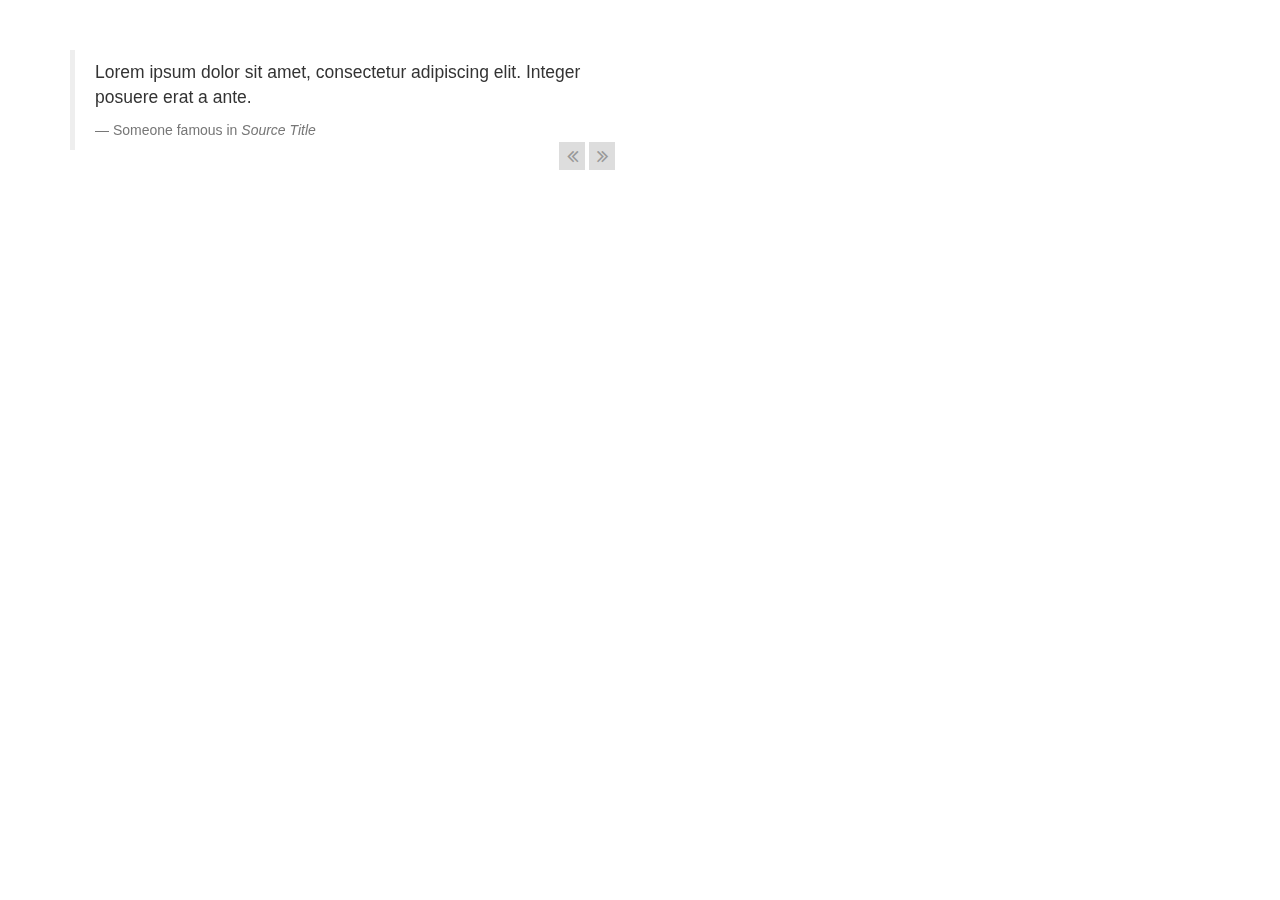
<file: index.htm>
<!--<div style="width: 100%;">
    <div style="width: 20%;float: left;">
        <form action="http://maps.google.com/maps" method="get" target="_blank">
            <label for="saddr">Enter your location</label>
            <input type="text" name="saddr" />
            <input type="hidden" name="daddr" value="Falcons nest" />
            <input type="submit" value="Get directions" />
        </form>
    </div>
    <div style="width: 80%;float: left;">
        <iframe src="https://mapsengine.google.com/map/embed?mid=zBzWIjLqiy0o.kYuoro6VujOI" width="100%" height="300">

        </iframe>
    </div>
</div>-->

<!DOCTYPE html PUBLIC "-//W3C//DTD XHTML 1.0 Transitional//EN" "http://www.w3.org/TR/xhtml1/DTD/xhtml1-transitional.dtd">
<html xmlns="http://www.w3.org/1999/xhtml">
<head>
<meta http-equiv="Content-Type" content="text/html; charset=utf-8" />
<title>Demo: Simple Controls - Bootstrap Carousel</title>
<meta name="description" content="Simple Controls - Bootstrap Carousel - Collection by sevenXdemo - More Information: www.sevenX.de/blog" />
<link href="//netdna.bootstrapcdn.com/bootstrap/3.0.3/css/bootstrap.min.css" rel="stylesheet">
<link href="//netdna.bootstrapcdn.com/font-awesome/4.0.3/css/font-awesome.min.css" rel="stylesheet">
 
 
<style>
body { padding-top: 50px; }
 
/*#####################
Additional Styles (required)
######################*/
 
.carousel-inner .item img {
width:100%;
height:100%;
}
.item .thumbnail {
margin-bottom:0;
}
.carousel-control.left, .carousel-control.right {
background-image:none !important;
}
.carousel-control {
background:	#ddd;
color:#999;
padding: 4px 0;
width:26px;
top:auto;	
left:auto;
bottom:0;
opacity:1;
text-shadow:none;
}
.carousel-control.right {
right:10px;
}
 
.carousel-control.left {
right: 40px;
}
</style>
 
</head>
 
<body>
 
<div class="container">
<div class="row">
<div class="col-md-6">
<!-- Carousel
================================================== -->
<div id="myCarousel" class="carousel slide">
<!-- Indicators -->
<div class="carousel-inner">
<div class="item active">
<blockquote>
<p>Lorem ipsum dolor sit amet, consectetur adipiscing elit. Integer posuere erat a ante.</p>
<small>Someone famous in <cite title="Source Title">Source Title</cite></small>
</blockquote>
</div>
<div class="item">
<blockquote>
<p>Lorem ipsum dolor sit amet, consectetur adipiscing elit. Integer posuere erat a ante.</p>
<small>Someone famous in <cite title="Source Title">Source Title</cite></small>
</blockquote>
</div>
<div class="item">
<blockquote>
<p>Lorem ipsum dolor sit amet, consectetur adipiscing elit. Integer posuere erat a ante.</p>
<small>Someone famous in <cite title="Source Title">Source Title</cite></small>
</blockquote>
</div>
</div>
<div class="carousel-controls">
<a class="carousel-control left" href="#myCarousel" data-slide="prev"><span class="fa fa-angle-double-left"></span></a>
<a class="carousel-control right" href="#myCarousel" data-slide="next"><span class="fa fa-angle-double-right"></span></a>
</div>
</div><!-- End Carousel -->
</div>
</div>
</div>
<script src="http://codeorigin.jquery.com/jquery-1.10.2.min.js"></script>
<script src="//netdna.bootstrapcdn.com/bootstrap/3.0.3/js/bootstrap.min.js"></script>
<script>
$('#myCarousel').carousel({
interval: 4000
});
</script>
</body>
</html>
</file>
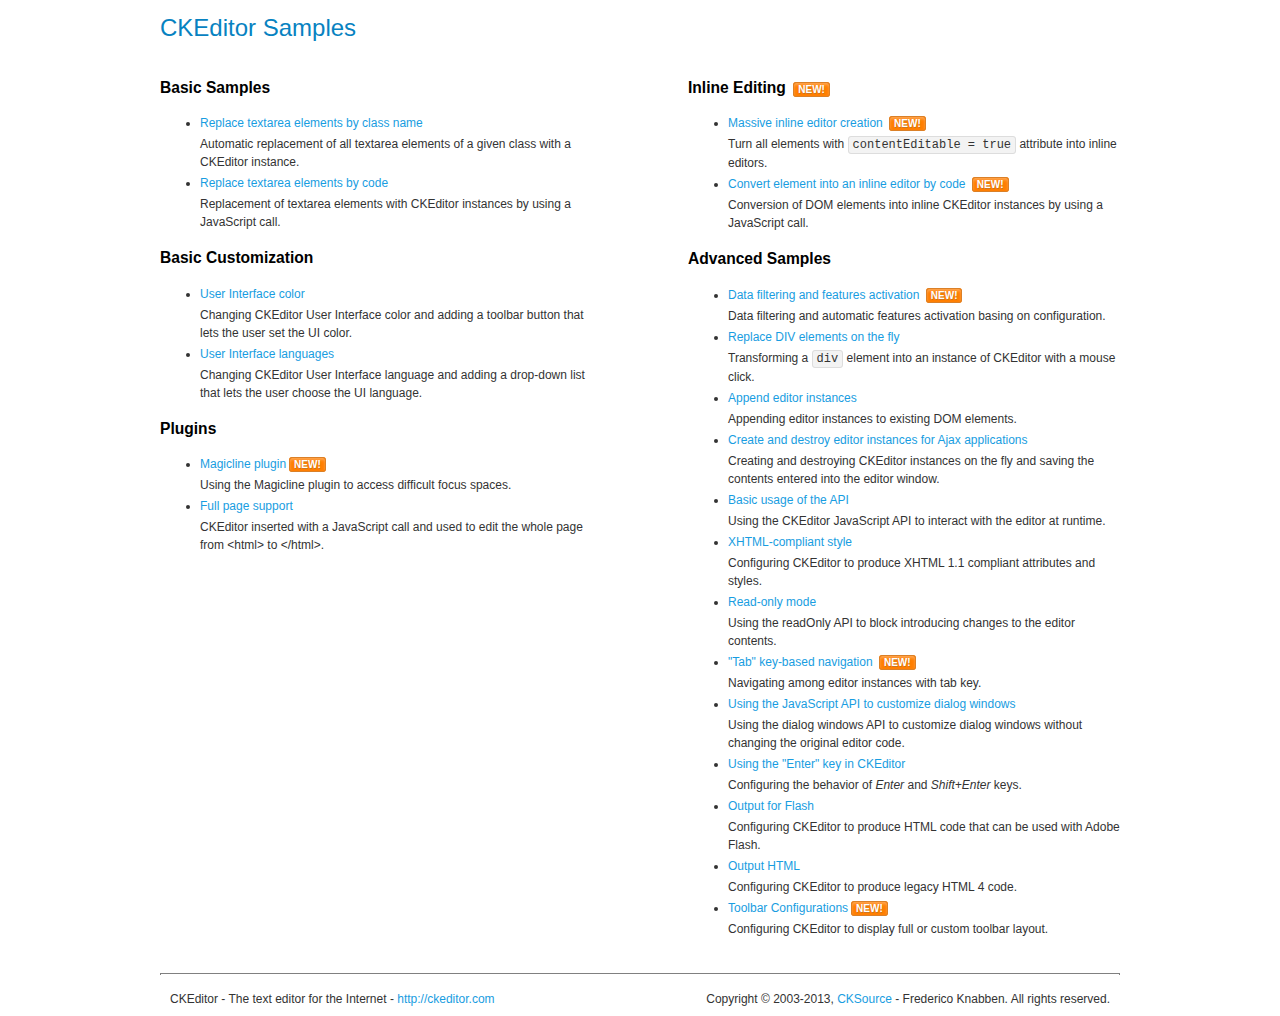
<file: ckeditor/samples/index.html>
<!DOCTYPE html>
<!--
Copyright (c) 2003-2013, CKSource - Frederico Knabben. All rights reserved.
For licensing, see LICENSE.html or http://ckeditor.com/license
-->
<html>
<head>
	<title>CKEditor Samples</title>
	<meta charset="utf-8">
	<link rel="stylesheet" href="sample.css">
</head>
<body>
	<h1 class="samples">
		CKEditor Samples
	</h1>
	<div class="twoColumns">
		<div class="twoColumnsLeft">
			<h2 class="samples">
				Basic Samples
			</h2>
			<dl class="samples">
				<dt><a class="samples" href="replacebyclass.html">Replace textarea elements by class name</a></dt>
				<dd>Automatic replacement of all textarea elements of a given class with a CKEditor instance.</dd>

				<dt><a class="samples" href="replacebycode.html">Replace textarea elements by code</a></dt>
				<dd>Replacement of textarea elements with CKEditor instances by using a JavaScript call.</dd>
			</dl>

			<h2 class="samples">
				Basic Customization
			</h2>
			<dl class="samples">
				<dt><a class="samples" href="uicolor.html">User Interface color</a></dt>
				<dd>Changing CKEditor User Interface color and adding a toolbar button that lets the user set the UI color.</dd>

				<dt><a class="samples" href="uilanguages.html">User Interface languages</a></dt>
				<dd>Changing CKEditor User Interface language and adding a drop-down list that lets the user choose the UI language.</dd>
			</dl>


			<h2 class="samples">Plugins</h2>
<dl class="samples">
<dt><a class="samples" href="plugins/magicline/magicline.html">Magicline plugin</a><span class="new">New!</span></dt>
<dd>Using the Magicline plugin to access difficult focus spaces.</dd>

<dt><a class="samples" href="plugins/wysiwygarea/fullpage.html">Full page support</a></dt>
<dd>CKEditor inserted with a JavaScript call and used to edit the whole page from &lt;html&gt; to &lt;/html&gt;.</dd>
</dl>
		</div>
		<div class="twoColumnsRight">
			<h2 class="samples">
				Inline Editing <span class="new">New!</span>
			</h2>
			<dl class="samples">
				<dt><a class="samples" href="inlineall.html">Massive inline editor creation</a> <span class="new">New!</span></dt>
				<dd>Turn all elements with <code>contentEditable = true</code> attribute into inline editors.</dd>

				<dt><a class="samples" href="inlinebycode.html">Convert element into an inline editor by code</a> <span class="new">New!</span></dt>
				<dd>Conversion of DOM elements into inline CKEditor instances by using a JavaScript call.</dd>

				
			</dl>

			<h2 class="samples">
				Advanced Samples
			</h2>
			<dl class="samples">
				<dt><a class="samples" href="datafiltering.html">Data filtering and features activation</a> <span class="new">New!</span></dt>
				<dd>Data filtering and automatic features activation basing on configuration.</dd>

				<dt><a class="samples" href="divreplace.html">Replace DIV elements on the fly</a></dt>
				<dd>Transforming a <code>div</code> element into an instance of CKEditor with a mouse click.</dd>

				<dt><a class="samples" href="appendto.html">Append editor instances</a></dt>
				<dd>Appending editor instances to existing DOM elements.</dd>

				<dt><a class="samples" href="ajax.html">Create and destroy editor instances for Ajax applications</a></dt>
				<dd>Creating and destroying CKEditor instances on the fly and saving the contents entered into the editor window.</dd>

				<dt><a class="samples" href="api.html">Basic usage of the API</a></dt>
				<dd>Using the CKEditor JavaScript API to interact with the editor at runtime.</dd>

				<dt><a class="samples" href="xhtmlstyle.html">XHTML-compliant style</a></dt>
				<dd>Configuring CKEditor to produce XHTML 1.1 compliant attributes and styles.</dd>

				<dt><a class="samples" href="readonly.html">Read-only mode</a></dt>
				<dd>Using the readOnly API to block introducing changes to the editor contents.</dd>

				<dt><a class="samples" href="tabindex.html">"Tab" key-based navigation</a> <span class="new">New!</span></dt>
				<dd>Navigating among editor instances with tab key.</dd>


				
<dt><a class="samples" href="plugins/dialog/dialog.html">Using the JavaScript API to customize dialog windows</a></dt>
<dd>Using the dialog windows API to customize dialog windows without changing the original editor code.</dd>

<dt><a class="samples" href="plugins/enterkey/enterkey.html">Using the &quot;Enter&quot; key in CKEditor</a></dt>
<dd>Configuring the behavior of <em>Enter</em> and <em>Shift+Enter</em> keys.</dd>

<dt><a class="samples" href="plugins/htmlwriter/outputforflash.html">Output for Flash</a></dt>
<dd>Configuring CKEditor to produce HTML code that can be used with Adobe Flash.</dd>

<dt><a class="samples" href="plugins/htmlwriter/outputhtml.html">Output HTML</a></dt>
<dd>Configuring CKEditor to produce legacy HTML 4 code.</dd>

<dt><a class="samples" href="plugins/toolbar/toolbar.html">Toolbar Configurations</a><span class="new">New!</span></dt>
<dd>Configuring CKEditor to display full or custom toolbar layout.</dd>

			</dl>
		</div>
	</div>
	<div id="footer">
		<hr>
		<p>
			CKEditor - The text editor for the Internet - <a class="samples" href="http://ckeditor.com/">http://ckeditor.com</a>
		</p>
		<p id="copy">
			Copyright &copy; 2003-2013, <a class="samples" href="http://cksource.com/">CKSource</a> - Frederico Knabben. All rights reserved.
		</p>
	</div>
</body>
</html>
</file>
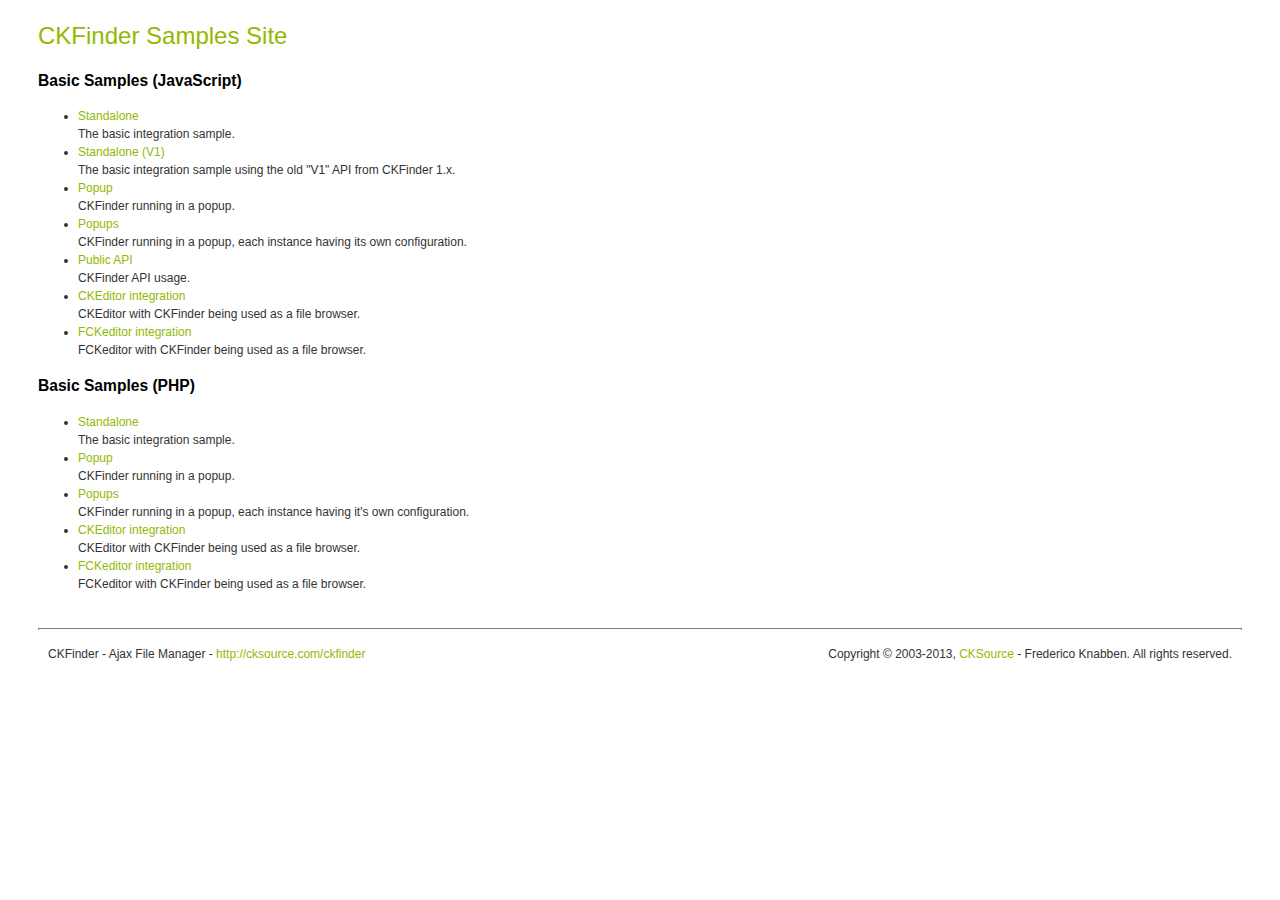
<file: ckfinder/_samples/index.html>
<!DOCTYPE html PUBLIC "-//W3C//DTD XHTML 1.0 Transitional//EN" "http://www.w3.org/TR/xhtml1/DTD/xhtml1-transitional.dtd">
<!--
 * CKFinder
 * ========
 * http://cksource.com/ckfinder
 * Copyright (C) 2007-2013, CKSource - Frederico Knabben. All rights reserved.
 *
 * The software, this file and its contents are subject to the CKFinder
 * License. Please read the license.txt file before using, installing, copying,
 * modifying or distribute this file or part of its contents. The contents of
 * this file is part of the Source Code of CKFinder.
-->
<html xmlns="http://www.w3.org/1999/xhtml">
<head>
	<title>CKFinder - Samples</title>
	<meta http-equiv="Content-Type" content="text/html; charset=utf-8" />
	<meta name="robots" content="noindex, nofollow" />
	<link href="sample.css" rel="stylesheet" type="text/css" />
</head>
<body>
	<h1 class="samples">
		CKFinder Samples Site
	</h1>
	<h2 class="samples">
		Basic Samples (JavaScript)
	</h2>
	<ul class="samples">
		<li><a class="samples" href="standalone.html">Standalone</a><br />The basic integration sample.</li>
		<li><a class="samples" href="standalone_v1.html">Standalone (V1)</a><br />The basic integration sample using the old "V1" API from CKFinder 1.x.</li>
		<li><a class="samples" href="popup.html">Popup</a><br />CKFinder running in a popup.</li>
		<li><a class="samples" href="popups.html">Popups</a><br />CKFinder running in a popup, each instance having its own configuration.</li>
		<li><a class="samples" href="public_api.html">Public API</a><br />CKFinder API usage.</li>
		<li><a class="samples" href="ckeditor.html">CKEditor integration</a><br />CKEditor with CKFinder being used as a file browser.</li>
		<li><a class="samples" href="fckeditor.html">FCKeditor integration</a><br />FCKeditor with CKFinder being used as a file browser.</li>
	</ul>
	<h2 class="samples">
		Basic Samples (PHP)
	</h2>
	<ul class="samples">
		<li><a class="samples" href="php/standalone.php">Standalone</a><br />The basic integration sample.</li>
		<li><a class="samples" href="php/popup.php">Popup</a><br />CKFinder running in a popup.</li>
		<li><a class="samples" href="php/popups.php">Popups</a><br />CKFinder running in a popup, each instance having it's own configuration.</li>
		<li><a class="samples" href="php/ckeditor.php">CKEditor integration</a><br />CKEditor with CKFinder being used as a file browser.</li>
		<li><a class="samples" href="php/fckeditor.php">FCKeditor integration</a><br />FCKeditor with CKFinder being used as a file browser.</li>
	</ul>
	<div id="footer">
		<hr />
		<p>
			CKFinder - Ajax File Manager - <a class="samples" href="http://cksource.com/ckfinder/">http://cksource.com/ckfinder</a>
		</p>
		<p id="copy">
			Copyright &copy; 2003-2013, <a class="samples" href="http://cksource.com/">CKSource</a> - Frederico Knabben. All rights reserved.
		</p>
	</div>
</body>
</html>
</file>
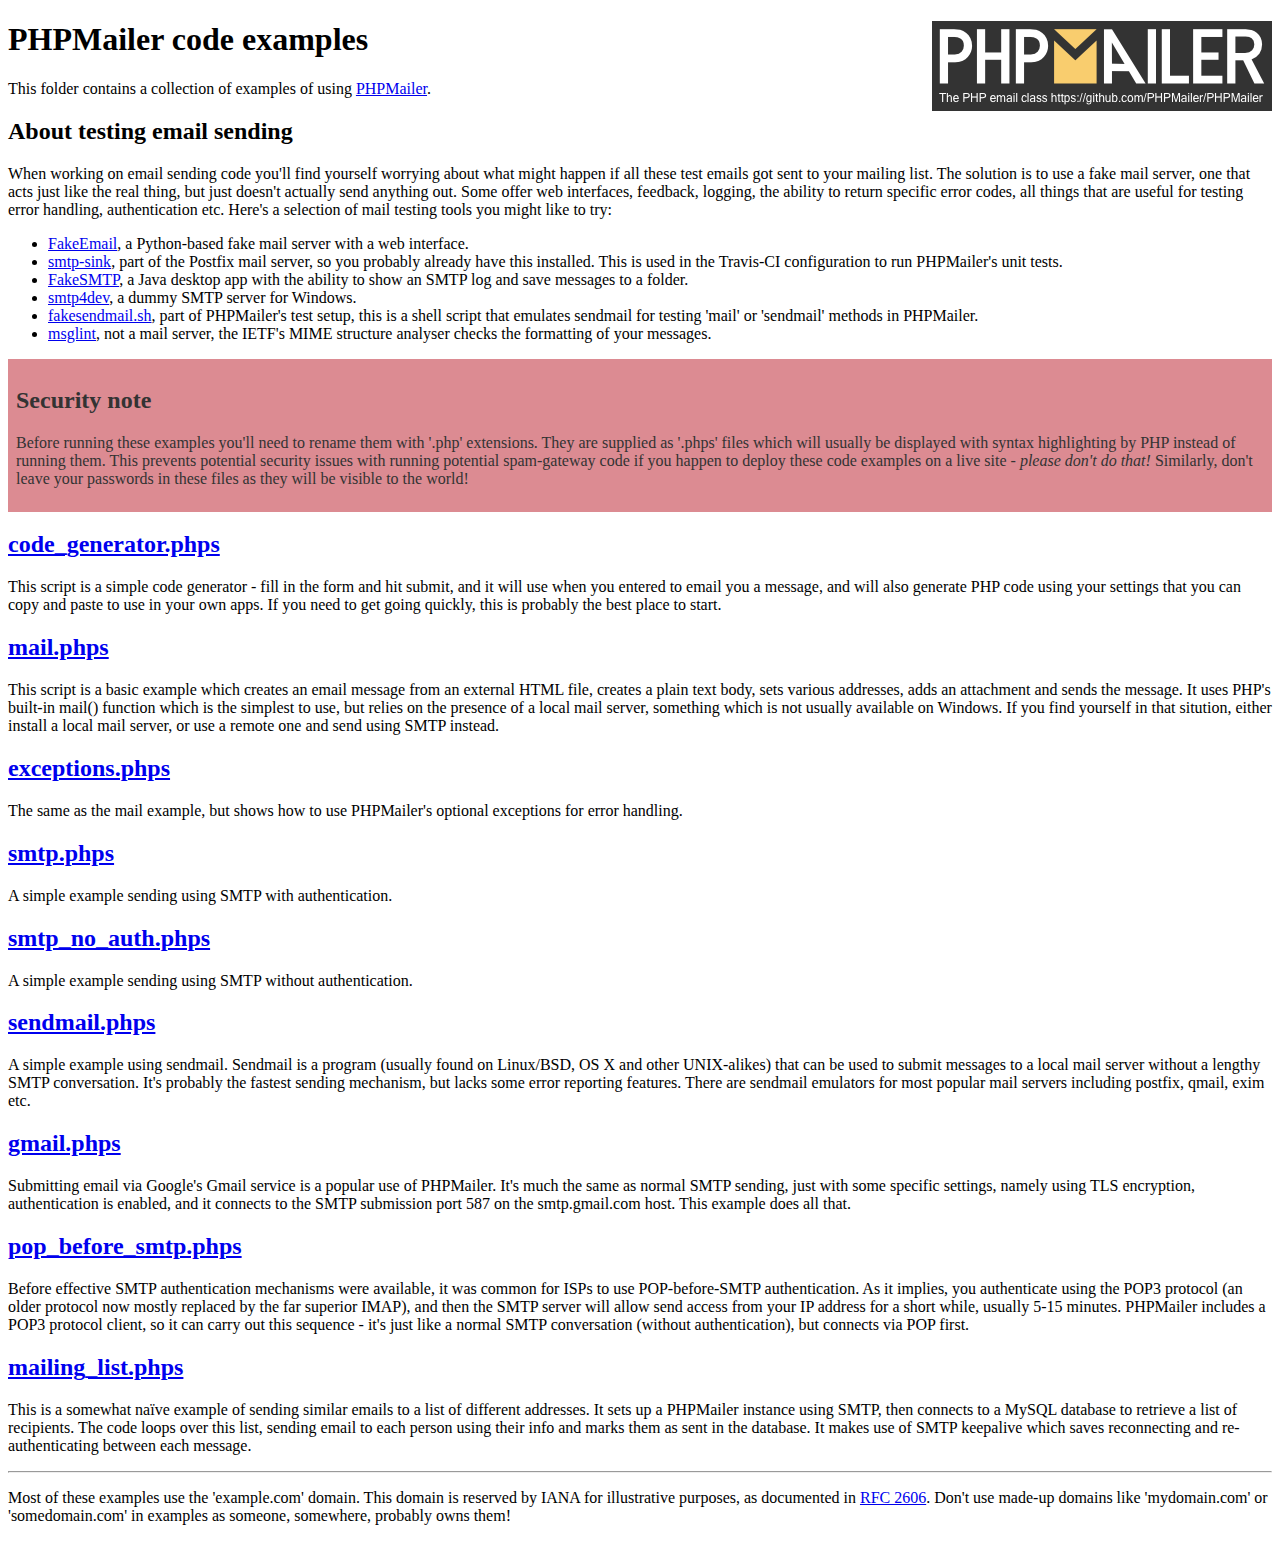
<file: mailer/examples/index.html>
<!DOCTYPE html>
<html>
<head>
	<meta charset="UTF-8">
	<title>PHPMailer Examples</title>
</head>
<body>
<h1>PHPMailer code examples<a href="https://github.com/PHPMailer/PHPMailer"><img src="images/phpmailer.png" style="float:right; border:0;" alt="PHPMailer logo"></a></h1>
<p>This folder contains a collection of examples of using <a href="https://github.com/PHPMailer/PHPMailer">PHPMailer</a>.</p>
<h2>About testing email sending</h2>
<p>When working on email sending code you'll find yourself worrying about what might happen if all these test emails got sent to your mailing list. The solution is to use a fake mail server, one that acts just like the real thing, but just doesn't actually send anything out. Some offer web interfaces, feedback, logging, the ability to return specific error codes, all things that are useful for testing error handling, authentication etc. Here's a selection of mail testing tools you might like to try:</p>
<ul>
  <li><a href="https://github.com/isotoma/FakeEmail">FakeEmail</a>, a Python-based fake mail server with a web interface.</li>
  <li><a href="http://www.postfix.org/smtp-sink.1.html">smtp-sink</a>, part of the Postfix mail server, so you probably already have this installed. This is used in the Travis-CI configuration to run PHPMailer's unit tests.</li>
  <li><a href="https://github.com/Nilhcem/FakeSMTP">FakeSMTP</a>, a Java desktop app with the ability to show an SMTP log and save messages to a folder.</li>
  <li><a href="http://smtp4dev.codeplex.com">smtp4dev</a>, a dummy SMTP server for Windows.</li>
  <li><a href="https://github.com/PHPMailer/PHPMailer/blob/master/test/fakesendmail.sh">fakesendmail.sh</a>, part of PHPMailer's test setup, this is a shell script that emulates sendmail for testing 'mail' or 'sendmail' methods in PHPMailer.</li>
  <li><a href="http://tools.ietf.org/tools/msglint/">msglint</a>, not a mail server, the IETF's MIME structure analyser checks the formatting of your messages.</li>
</ul>
<div style="padding: 8px; color: #333333; background-color: #dc8b92">
<h2>Security note</h2>
<p>Before running these examples you'll need to rename them with '.php' extensions. They are supplied as '.phps' files which will usually be displayed with syntax highlighting by PHP instead of running them. This prevents potential security issues with running potential spam-gateway code if you happen to deploy these code examples on a live site - <em>please don't do that!</em> Similarly, don't leave your passwords in these files as they will be visible to the world!</p>
</div>
<h2><a href="code_generator.phps">code_generator.phps</a></h2>
<p>This script is a simple code generator - fill in the form and hit submit, and it will use when you entered to email you a message, and will also generate PHP code using your settings that you can copy and paste to use in your own apps. If you need to get going quickly, this is probably the best place to start.</p>
<h2><a href="mail.phps">mail.phps</a></h2>
<p>This script is a basic example which creates an email message from an external HTML file, creates a plain text body, sets various addresses, adds an attachment and sends the message. It uses PHP's built-in mail() function which is the simplest to use, but relies on the presence of a local mail server, something which is not usually available on Windows. If you find yourself in that sitution, either install a local mail server, or use a remote one and send using SMTP instead.</p>
<h2><a href="exceptions.phps">exceptions.phps</a></h2>
<p>The same as the mail example, but shows how to use PHPMailer's optional exceptions for error handling.</p>
<h2><a href="smtp.phps">smtp.phps</a></h2>
<p>A simple example sending using SMTP with authentication.</p>
<h2><a href="smtp_no_auth.phps">smtp_no_auth.phps</a></h2>
<p>A simple example sending using SMTP without authentication.</p>
<h2><a href="sendmail.phps">sendmail.phps</a></h2>
<p>A simple example using sendmail. Sendmail is a program (usually found on Linux/BSD, OS X and other UNIX-alikes) that can be used to submit messages to a local mail server without a lengthy SMTP conversation. It's probably the fastest sending mechanism, but lacks some error reporting features. There are sendmail emulators for most popular mail servers including postfix, qmail, exim etc.</p>
<h2><a href="gmail.phps">gmail.phps</a></h2>
<p>Submitting email via Google's Gmail service is a popular use of PHPMailer. It's much the same as normal SMTP sending, just with some specific settings, namely using TLS encryption, authentication is enabled, and it connects to the SMTP submission port 587 on the smtp.gmail.com host. This example does all that.</p>
<h2><a href="pop_before_smtp.phps">pop_before_smtp.phps</a></h2>
<p>Before effective SMTP authentication mechanisms were available, it was common for ISPs to use POP-before-SMTP authentication. As it implies, you authenticate using the POP3 protocol (an older protocol now mostly replaced by the far superior IMAP), and then the SMTP server will allow send access from your IP address for a short while, usually 5-15 minutes. PHPMailer includes a POP3 protocol client, so it can carry out this sequence - it's just like a normal SMTP conversation (without authentication), but connects via POP first.</p>
<h2><a href="mailing_list.phps">mailing_list.phps</a></h2>
<p>This is a somewhat naïve example of sending similar emails to a list of different addresses. It sets up a PHPMailer instance using SMTP, then connects to a MySQL database to retrieve a list of recipients. The code loops over this list, sending email to each person using their info and marks them as sent in the database. It makes use of SMTP keepalive which saves reconnecting and re-authenticating between each message.</p>
<hr>
<p>Most of these examples use the 'example.com' domain. This domain is reserved by IANA for illustrative purposes, as documented in <a href="http://tools.ietf.org/html/rfc2606">RFC 2606</a>. Don't use made-up domains like 'mydomain.com' or 'somedomain.com' in examples as someone, somewhere, probably owns them!</p>
</body>
</html>
</file>
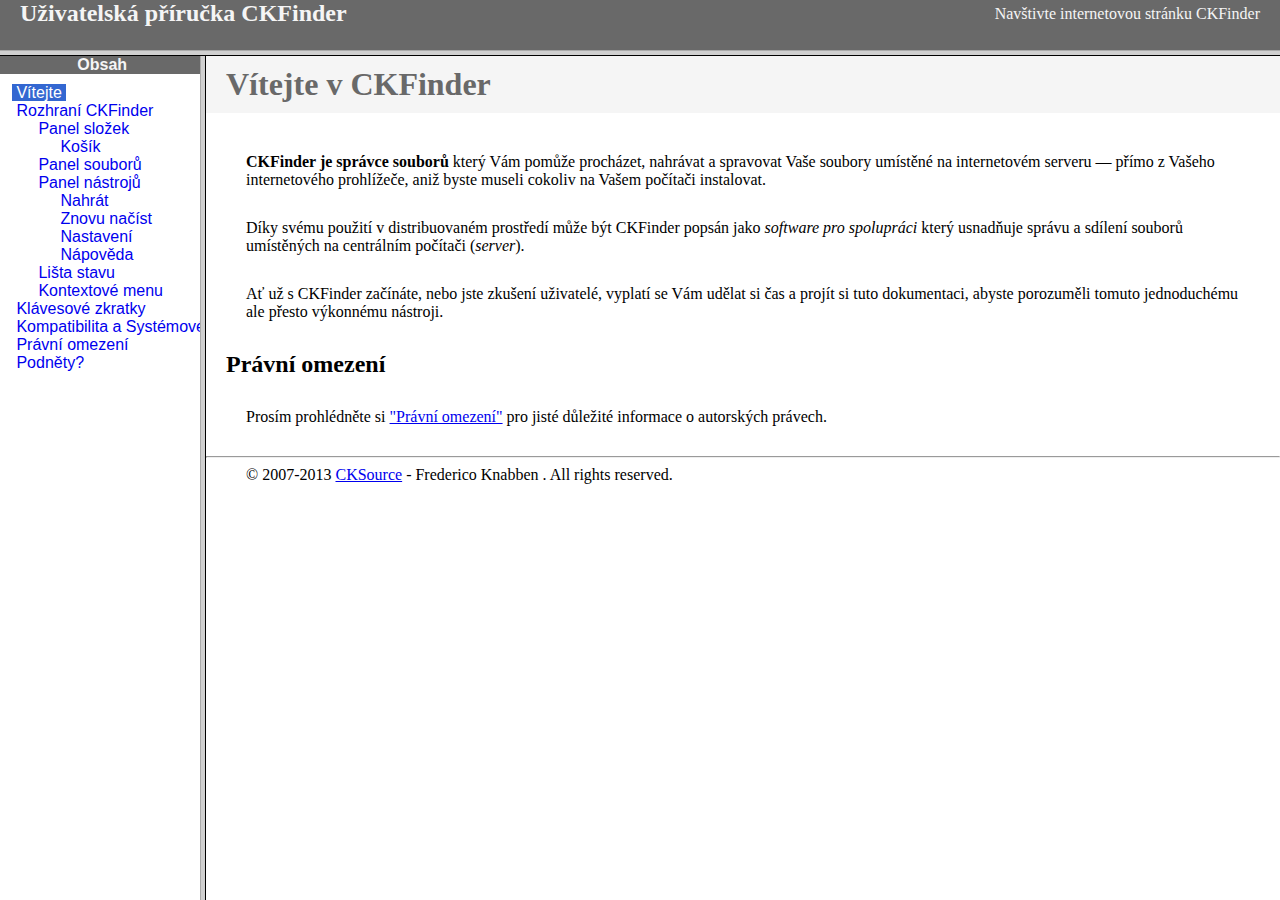
<file: ckfinder/help/cs/index.html>
<!DOCTYPE HTML PUBLIC "-//W3C//DTD HTML 4.01 Frameset//EN" "http://www.w3.org/TR/html4/frameset.dtd">
<html lang="cs">
<head>
	<title>Uživatelská příručka CKFinder</title>
	<meta name="robots" content="noindex, nofollow">
	<meta http-equiv="Content-Type" content="text/html; charset=utf-8">
	<style type="text/css">
		frame {border-color:#f5f5f5}
	</style>
</head>
<frameset rows="50,*">
	<frame src="files/header.html" noresize="noresize" frameborder="0">
	<frameset cols="200,*">
			<frame src="files/toc.html">
			<frame src="files/001.html" name="CKDocsMain">
	</frameset>
</frameset>
</html>
</file>
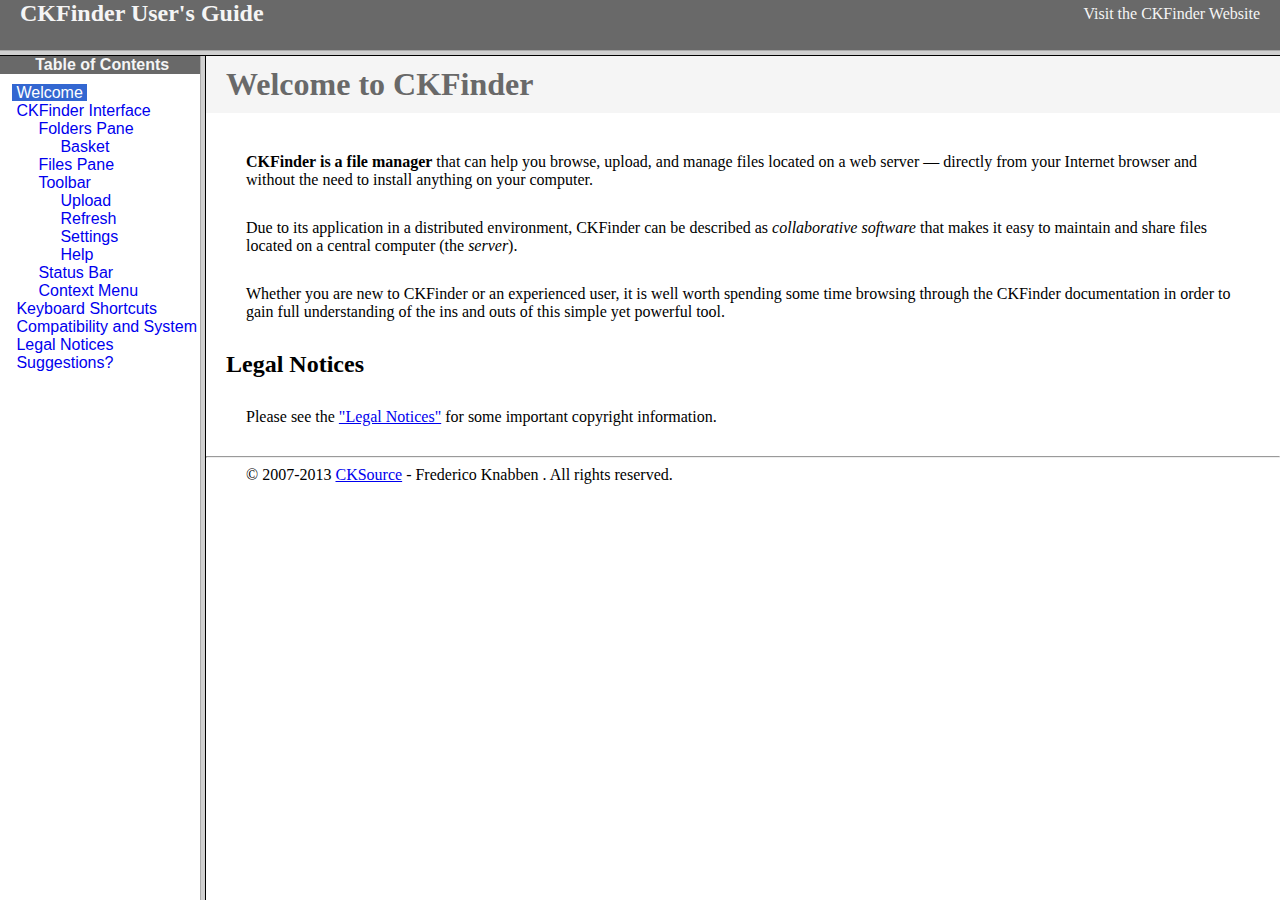
<file: ckfinder/help/en/index.html>
<!DOCTYPE HTML PUBLIC "-//W3C//DTD HTML 4.01 Frameset//EN" "http://www.w3.org/TR/html4/frameset.dtd">
<html lang="en">
<head>
	<title>CKFinder User's Guide</title>
	<meta name="robots" content="noindex, nofollow">
	<meta http-equiv="Content-Type" content="text/html; charset=utf-8">
	<style type="text/css">
		frame {border-color:#f5f5f5}
	</style>
</head>
<frameset rows="50,*">
	<frame src="files/header.html" noresize="noresize" frameborder="0">
	<frameset cols="200,*">
			<frame src="files/toc.html">
			<frame src="files/001.html" name="CKDocsMain">
	</frameset>
</frameset>
</html>
</file>
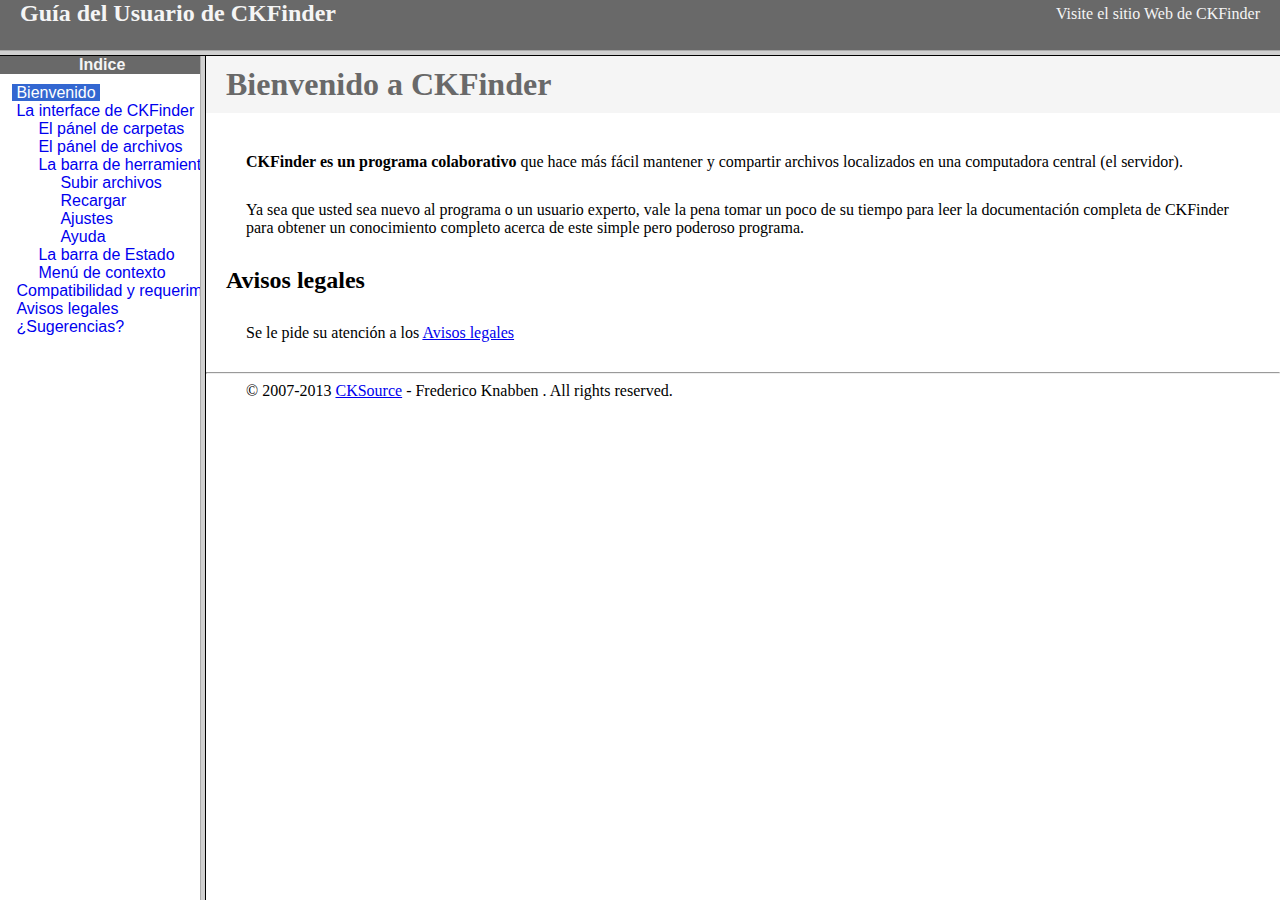
<file: ckfinder/help/es-mx/index.html>
<!DOCTYPE HTML PUBLIC "-//W3C//DTD HTML 4.01 Frameset//EN" "http://www.w3.org/TR/html4/frameset.dtd">
<html lang="es-mx">
<head>
	<title>Gu&iacute;a para el usuario de CKFinder</title>
	<meta http-equiv="Content-Type" content="text/html; charset=utf-8">
	<meta name="robots" content="noindex, nofollow">
	<style type="text/css">
		frame {border-color:#f5f5f5}
	</style>
</head>
<frameset rows="50,*">
	<frame src="files/header.html" noresize="noresize" frameborder="0">
	<frameset cols="200,*">
			<frame src="files/toc.html">
			<frame src="files/001.html" name="CKDocsMain">
	</frameset>
</frameset>
</html>
</file>
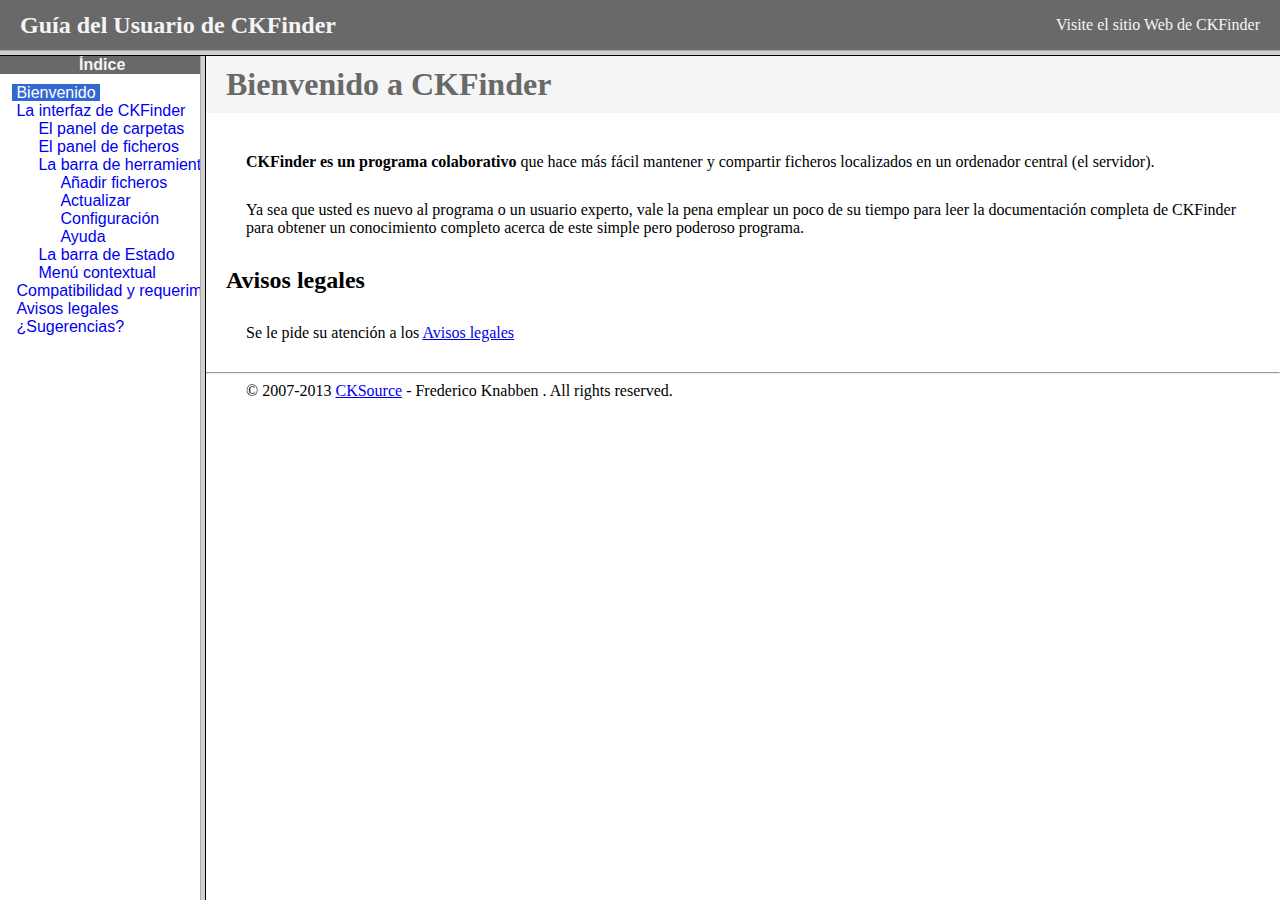
<file: ckfinder/help/es/index.html>
<!DOCTYPE HTML PUBLIC "-//W3C//DTD HTML 4.01 Frameset//EN" "http://www.w3.org/TR/html4/frameset.dtd">
<html lang="es">
<head>
	<title>Gu&iacute;a para el usuario de CKFinder</title>
	<meta http-equiv="Content-Type" content="text/html; charset=utf-8">
	<meta name="robots" content="noindex, nofollow">
	<style type="text/css">
		frame {border-color:#f5f5f5}
	</style>
</head>
<frameset rows="50,*">
	<frame src="files/header.html" noresize="noresize" frameborder="0">
	<frameset cols="200,*">
			<frame src="files/toc.html">
			<frame src="files/001.html" name="CKDocsMain">
	</frameset>
</frameset>
</html>
</file>
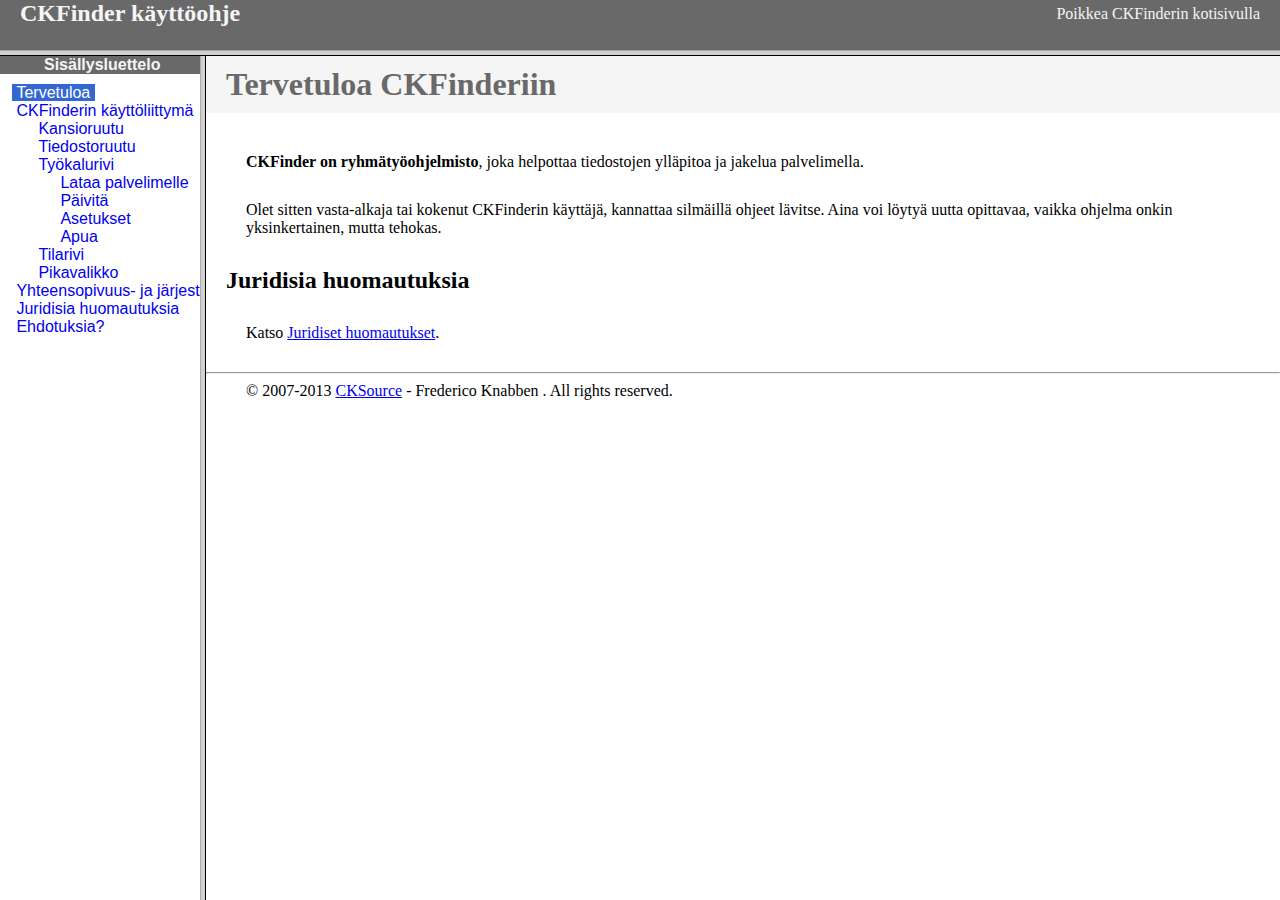
<file: ckfinder/help/fi/index.html>
<!DOCTYPE HTML PUBLIC "-//W3C//DTD HTML 4.01 Frameset//EN" "http://www.w3.org/TR/html4/frameset.dtd">
<html lang="fi">
<head>
	<title>CKFinder käyttöohje</title>
	<meta http-equiv="Content-Type" content="text/html; charset=utf-8">
	<meta name="robots" content="noindex, nofollow">
	<style type="text/css">
		frame {border-color:#f5f5f5}
	</style>
</head>
<frameset rows="50,*">
	<frame src="files/header.html" noresize="noresize" frameborder="0">
	<frameset cols="200,*">
			<frame src="files/toc.html">
			<frame src="files/001.html" name="CKDocsMain">
	</frameset>
</frameset>
</html>
</file>
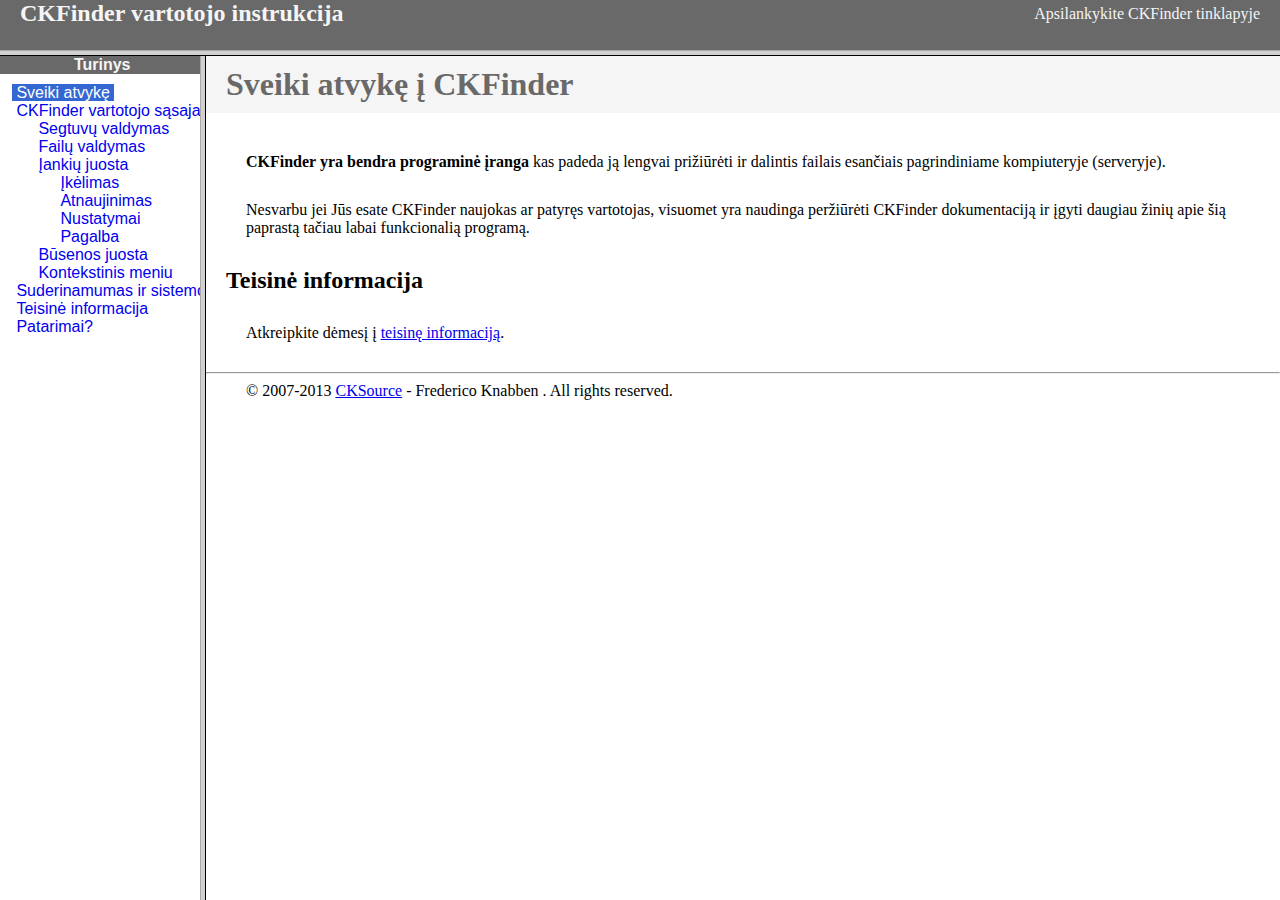
<file: ckfinder/help/lt/index.html>
<!DOCTYPE HTML PUBLIC "-//W3C//DTD HTML 4.01 Frameset//EN" "http://www.w3.org/TR/html4/frameset.dtd">
<html lang="lt">
<head>
	<title>CKFinder User's Guide</title>
	<meta http-equiv="Content-Type" content="text/html; charset=utf-8">
	<meta name="robots" content="noindex, nofollow">
	<style type="text/css">
		frame {border-color:#f5f5f5}
	</style>
</head>
<frameset rows="50,*">
	<frame src="files/header.html" noresize="noresize" frameborder="0">
	<frameset cols="200,*">
			<frame src="files/toc.html">
			<frame src="files/001.html" name="CKDocsMain">
	</frameset>
</frameset>
</html>
</file>
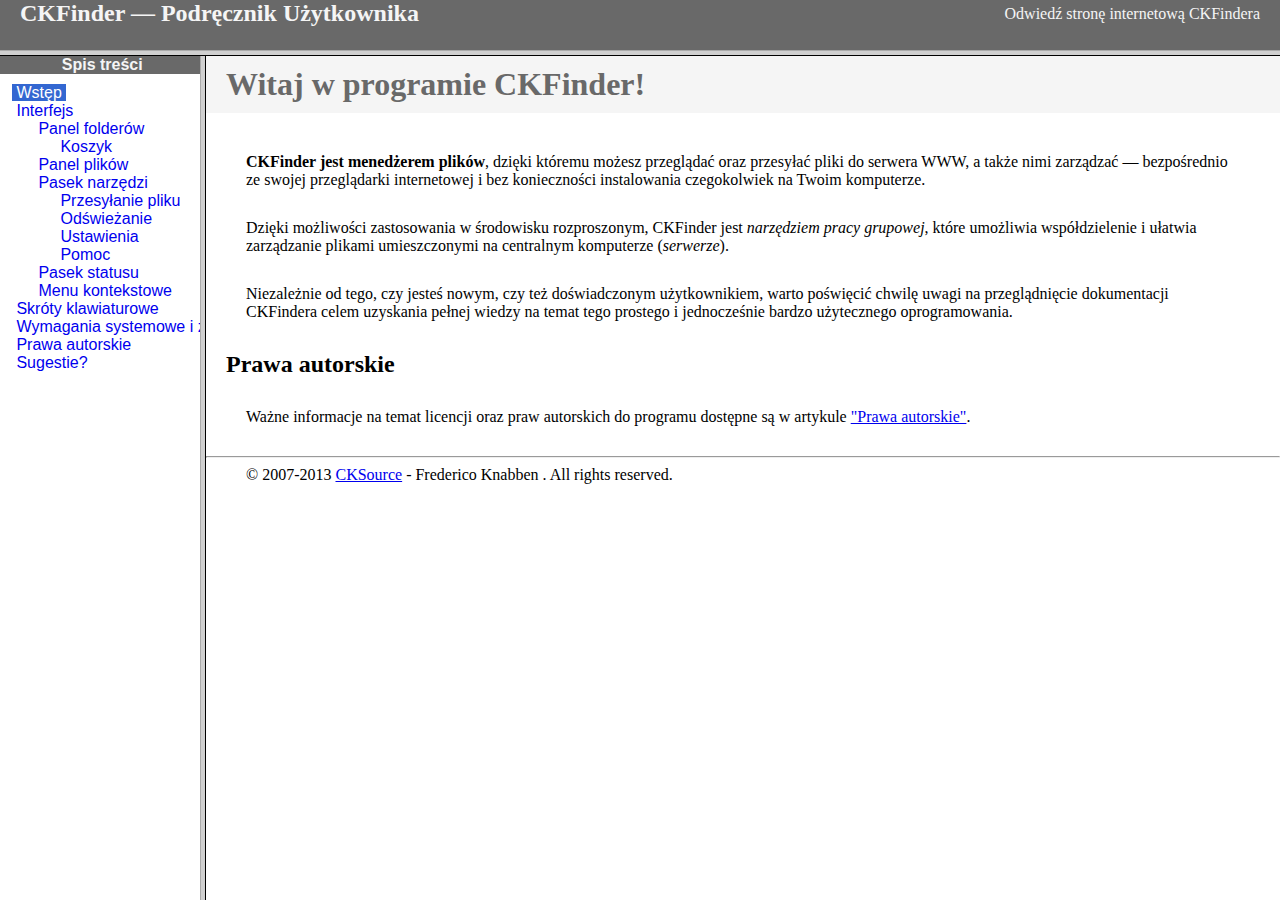
<file: ckfinder/help/pl/index.html>
<!DOCTYPE HTML PUBLIC "-//W3C//DTD HTML 4.01 Frameset//EN" "http://www.w3.org/TR/html4/frameset.dtd">
<html lang="pl">
<head>
	<title>CKFinder &mdash; Podręcznik Użytkownika</title>
	<meta http-equiv="Content-Type" content="text/html; charset=utf-8">
	<meta name="robots" content="noindex, nofollow">
	<style type="text/css">
		frame {border-color:#f5f5f5}
	</style>
</head>
<frameset rows="50,*">
	<frame src="files/header.html" noresize="noresize" frameborder="0">
	<frameset cols="200,*">
			<frame src="files/toc.html">
			<frame src="files/001.html" name="CKDocsMain">
	</frameset>
</frameset>
</html>
</file>
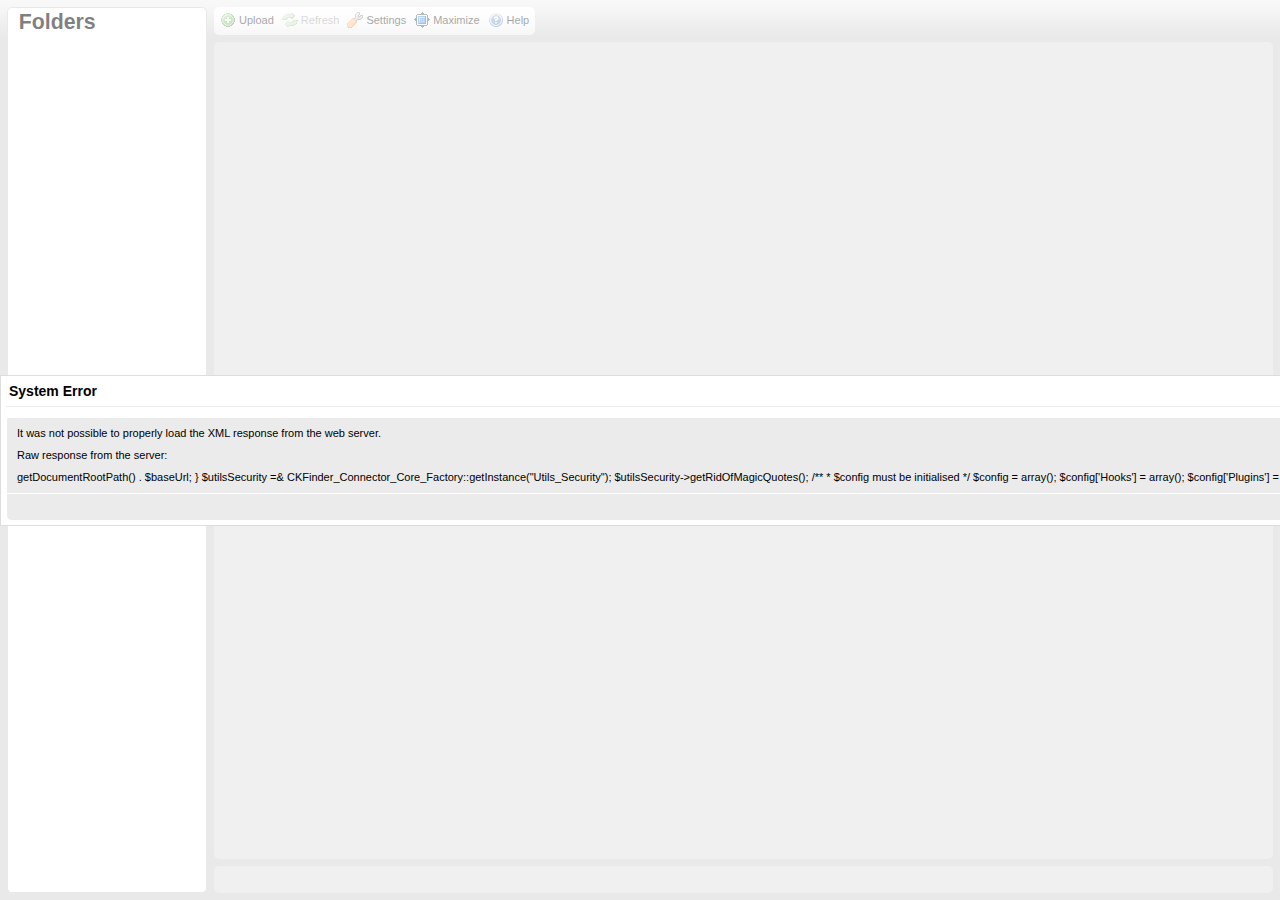
<file: ckfinder/ckfinder.html>
<!DOCTYPE HTML PUBLIC "-//W3C//DTD HTML 4.01//EN" "http://www.w3.org/TR/html4/strict.dtd">
<html>
<head>
	<title>CKFinder</title>
	<meta http-equiv="Content-Type" content="text/html; charset=utf-8" />
	<meta name="robots" content="noindex, nofollow" />
	<script type="text/javascript" src="ckfinder.js"></script>
	<style type="text/css">
		body, html, iframe, #ckfinder {
			margin: 0;
			padding: 0;
			border: 0;
			width: 100%;
			height: 100%;
			overflow: hidden;
		}
	</style>
</head>
<body class="CKFinderFrameWindow">
	<div id="ckfinder"></div>
	<script type="text/javascript">
//<![CDATA[
(function()
{
		var config = {};
		var get = CKFinder.tools.getUrlParam;
		var getBool = function( v )
		{
			var t = get( v );

			if ( t === null )
				return null;

			return t == '0' ? false : true;
		};

		var tmp;
		if ( tmp = get( 'configId' ) )
		{
			var win = window.opener || window;
			try
			{
				while ( ( !win.CKFinder || !win.CKFinder._.instanceConfig[ tmp ] ) && win != window.top )
					win = win.parent;

				if ( win.CKFinder._.instanceConfig[ tmp ] )
					config = CKFINDER.tools.extend( {}, win.CKFinder._.instanceConfig[ tmp ] );
			}
			catch(e) {}
		}

		if ( tmp = get( 'basePath' ) )
			CKFINDER.basePath = tmp;

		if ( tmp = get( 'startupPath' ) || get( 'start' ) )
			config.startupPath = decodeURIComponent( tmp );

		config.id = get( 'id' ) || '';

		if ( ( tmp = getBool( 'rlf' ) ) !== null )
			config.rememberLastFolder = tmp;

		if ( ( tmp = getBool( 'dts' ) ) !== null )
			config.disableThumbnailSelection = tmp;

		if ( tmp = get( 'data' ) )
			config.selectActionData = tmp;

		if ( tmp = get( 'tdata' ) )
			config.selectThumbnailActionData = tmp;

		if ( tmp = get( 'type' ) )
			config.resourceType = tmp;

		if ( tmp = get( 'skin' ) )
			config.skin = tmp;

		if ( tmp = get( 'langCode' ) )
			config.language = tmp;

		if ( typeof( config.selectActionFunction ) == 'undefined' )
		{
			// Try to get desired "File Select" action from the URL.
			var action;
			if ( tmp = get( 'CKEditor' ) )
			{
				if ( tmp.length )
					action = 'ckeditor';
			}
			if ( !action )
				action = get( 'action' );

			var parentWindow = ( window.parent == window ) ? window.opener : window.parent;
			switch ( action )
			{
				case 'js':
					var actionFunction = get( 'func' );
					if ( actionFunction && actionFunction.length > 0 )
						config.selectActionFunction = parentWindow[ actionFunction ];

					actionFunction = get( 'thumbFunc' );
					if ( actionFunction && actionFunction.length > 0 )
						config.selectThumbnailActionFunction = parentWindow[ actionFunction ];
					break ;

				case 'ckeditor':
					var funcNum = get( 'CKEditorFuncNum' );
					if ( parentWindow['CKEDITOR'] )
					{
						config.selectActionFunction = function( fileUrl, data )
						{
							parentWindow['CKEDITOR'].tools.callFunction( funcNum, fileUrl, data );
						};

						config.selectThumbnailActionFunction = config.selectActionFunction;
					}
					break;

				default:
					if ( parentWindow && parentWindow['FCK'] && parentWindow['SetUrl'] )
					{
						action = 'fckeditor' ;
						config.selectActionFunction = parentWindow['SetUrl'];

						if ( !config.disableThumbnailSelection )
							config.selectThumbnailActionFunction = parentWindow['SetUrl'];
					}
					else
						action = null ;
			}
			config.action = action;
		}

		// Always use 100% width and height when nested using this middle page.
		config.width = config.height = '100%';

		var ckfinder = new CKFinder( config );
		ckfinder.replace( 'ckfinder', config );
})();
//]]>
	</script>
</body>
</html>
</file>
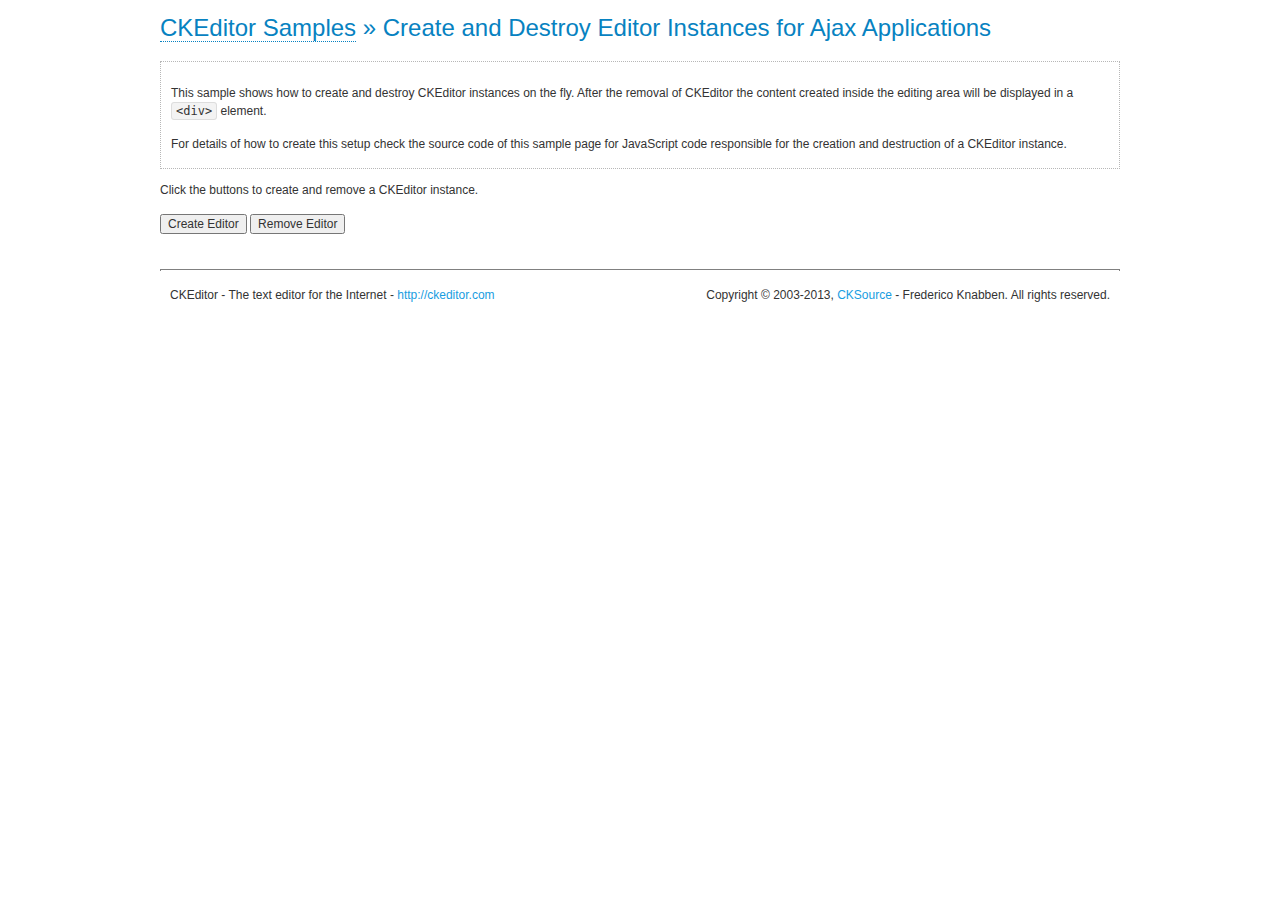
<file: ckeditor/samples/ajax.html>
<!DOCTYPE html>
<!--
Copyright (c) 2003-2013, CKSource - Frederico Knabben. All rights reserved.
For licensing, see LICENSE.html or http://ckeditor.com/license
-->
<html>
<head>
	<title>Ajax &mdash; CKEditor Sample</title>
	<meta charset="utf-8">
	<script src="../ckeditor.js"></script>
	<link rel="stylesheet" href="sample.css">
	<script>

		var editor, html = '';

		function createEditor() {
			if ( editor )
				return;

			// Create a new editor inside the <div id="editor">, setting its value to html
			var config = {};
			editor = CKEDITOR.appendTo( 'editor', config, html );
		}

		function removeEditor() {
			if ( !editor )
				return;

			// Retrieve the editor contents. In an Ajax application, this data would be
			// sent to the server or used in any other way.
			document.getElementById( 'editorcontents' ).innerHTML = html = editor.getData();
			document.getElementById( 'contents' ).style.display = '';

			// Destroy the editor.
			editor.destroy();
			editor = null;
		}

	</script>
</head>
<body>
	<h1 class="samples">
		<a href="index.html">CKEditor Samples</a> &raquo; Create and Destroy Editor Instances for Ajax Applications
	</h1>
	<div class="description">
		<p>
			This sample shows how to create and destroy CKEditor instances on the fly. After the removal of CKEditor the content created inside the editing
			area will be displayed in a <code>&lt;div&gt;</code> element.
		</p>
		<p>
			For details of how to create this setup check the source code of this sample page
			for JavaScript code responsible for the creation and destruction of a CKEditor instance.
		</p>
	</div>
	<p>Click the buttons to create and remove a CKEditor instance.</p>
	<p>
		<input onclick="createEditor();" type="button" value="Create Editor">
		<input onclick="removeEditor();" type="button" value="Remove Editor">
	</p>
	<!-- This div will hold the editor. -->
	<div id="editor">
	</div>
	<div id="contents" style="display: none">
		<p>
			Edited Contents:
		</p>
		<!-- This div will be used to display the editor contents. -->
		<div id="editorcontents">
		</div>
	</div>
	<div id="footer">
		<hr>
		<p>
			CKEditor - The text editor for the Internet - <a class="samples" href="http://ckeditor.com/">http://ckeditor.com</a>
		</p>
		<p id="copy">
			Copyright &copy; 2003-2013, <a class="samples" href="http://cksource.com/">CKSource</a> - Frederico
			Knabben. All rights reserved.
		</p>
	</div>
</body>
</html>
</file>
<file: ckeditor/samples/sample.css>
/*
Copyright (c) 2003-2013, CKSource - Frederico Knabben. All rights reserved.
For licensing, see LICENSE.html or http://ckeditor.com/license
*/

html, body, h1, h2, h3, h4, h5, h6, div, span, blockquote, p, address, form, fieldset, img, ul, ol, dl, dt, dd, li, hr, table, td, th, strong, em, sup, sub, dfn, ins, del, q, cite, var, samp, code, kbd, tt, pre
{
	line-height: 1.5em;
}

body
{
	padding: 10px 30px;
}

input, textarea, select, option, optgroup, button, td, th
{
	font-size: 100%;
}

pre, code, kbd, samp, tt
{
	font-family: monospace,monospace;
	font-size: 1em;
}

body {
    width: 960px;
    margin: 0 auto;
}

code
{
	background: #f3f3f3;
	border: 1px solid #ddd;
	padding: 1px 4px;

	-moz-border-radius: 3px;
	-webkit-border-radius: 3px;
	border-radius: 3px;
}

abbr
{
	border-bottom: 1px dotted #555;
	cursor: pointer;
}

.new
{
	background: #FF7E00;
	border: 1px solid #DA8028;
	color: #fff;
	font-size: 10px;
	font-weight: bold;
	padding: 1px 4px;
	text-shadow: 0 1px 0 #C97626;
	text-transform: uppercase;
	margin: 0 0 0 3px;

	-moz-border-radius: 3px;
	-webkit-border-radius: 3px;
	border-radius: 3px;

	-moz-box-shadow: 0 2px 3px 0 #FFA54E inset;
	-webkit-box-shadow: 0 2px 3px 0 #FFA54E inset;
	box-shadow: 0 2px 3px 0 #FFA54E inset;
}

h1.samples
{
	color: #0782C1;
	font-size: 200%;
	font-weight: normal;
	margin: 0;
	padding: 0;
}

h1.samples a
{
	color: #0782C1;
	text-decoration: none;
	border-bottom: 1px dotted #0782C1;
}

.samples a:hover
{
	border-bottom: 1px dotted #0782C1;
}

h2.samples
{
	color: #000000;
	font-size: 130%;
	margin: 15px 0 0 0;
	padding: 0;
}

p, blockquote, address, form, pre, dl, h1.samples, h2.samples
{
	margin-bottom: 15px;
}

ul.samples
{
	margin-bottom: 15px;
}

.clear
{
	clear: both;
}

fieldset
{
	margin: 0;
	padding: 10px;
}

body, input, textarea
{
	color: #333333;
	font-family: Arial, Helvetica, sans-serif;
}

body
{
	font-size: 75%;
}

a.samples
{
	color: #189DE1;
	text-decoration: none;
}

form
{
	margin: 0;
	padding: 0;
}

pre.samples
{
	background-color: #F7F7F7;
	border: 1px solid #D7D7D7;
	overflow: auto;
	padding: 0.25em;
	white-space: pre-wrap; /* CSS 2.1 */
	word-wrap: break-word; /* IE7 */
	-moz-tab-size: 4;
	-o-tab-size: 4;
	-webkit-tab-size: 4;
	tab-size: 4;
}

#footer
{
	clear: both;
	padding-top: 10px;
}

#footer hr
{
	margin: 10px 0 15px 0;
	height: 1px;
	border: solid 1px gray;
	border-bottom: none;
}

#footer p
{
	margin: 0 10px 10px 10px;
	float: left;
}

#footer #copy
{
	float: right;
}

#outputSample
{
	width: 100%;
	table-layout: fixed;
}

#outputSample thead th
{
	color: #dddddd;
	background-color: #999999;
	padding: 4px;
	white-space: nowrap;
}

#outputSample tbody th
{
	vertical-align: top;
	text-align: left;
}

#outputSample pre
{
	margin: 0;
	padding: 0;
}

.description
{
	border: 1px dotted #B7B7B7;
	margin-bottom: 10px;
	padding: 10px 10px 0;
	overflow: hidden;
}

label
{
	display: block;
	margin-bottom: 6px;
}

/**
 *	CKEditor editables are automatically set with the "cke_editable" class
 *	plus cke_editable_(inline|themed) depending on the editor type.
 */

/* Style a bit the inline editables. */
.cke_editable.cke_editable_inline
{
	cursor: pointer;
}

/* Once an editable element gets focused, the "cke_focus" class is
   added to it, so we can style it differently. */
.cke_editable.cke_editable_inline.cke_focus
{
	box-shadow: inset 0px 0px 20px 3px #ddd, inset 0 0 1px #000;
	outline: none;
	background: #eee;
	cursor: text;
}

/* Avoid pre-formatted overflows inline editable. */
.cke_editable_inline pre
{
	white-space: pre-wrap;
	word-wrap: break-word;
}

/**
 *	Samples index styles.
 */

.twoColumns,
.twoColumnsLeft,
.twoColumnsRight
{
	overflow: hidden;
}

.twoColumnsLeft,
.twoColumnsRight
{
	width: 45%;
}

.twoColumnsLeft
{
	float: left;
}

.twoColumnsRight
{
	float: right;
}

dl.samples
{
	padding: 0 0 0 40px;
}
dl.samples > dt
{
	display: list-item;
	list-style-type: disc;
	list-style-position: outside;
	margin: 0 0 3px;
}
dl.samples > dd
{
	margin: 0 0 3px;
}
.warning
{
    color: #ff0000;
	background-color: #FFCCBA;
    border: 2px dotted #ff0000;
	padding: 15px 10px;
	margin: 10px 0;
}

/* Used on inline samples */

blockquote
{
	font-style: italic;
	font-family: Georgia, Times, "Times New Roman", serif;
	padding: 2px 0;
	border-style: solid;
	border-color: #ccc;
	border-width: 0;
}

.cke_contents_ltr blockquote
{
	padding-left: 20px;
	padding-right: 8px;
	border-left-width: 5px;
}

.cke_contents_rtl blockquote
{
	padding-left: 8px;
	padding-right: 20px;
	border-right-width: 5px;
}

img.right {
    border: 1px solid #ccc;
    float: right;
    margin-left: 15px;
    padding: 5px;
}

img.left {
    border: 1px solid #ccc;
    float: left;
    margin-right: 15px;
    padding: 5px;
}
</file>
<file: ckfinder/_samples/sample.css>
/*
 * CKFinder
 * ========
 * http://cksource.com/ckfinder
 * Copyright (C) 2007-2013, CKSource - Frederico Knabben. All rights reserved.
 *
 * The software, this file and its contents are subject to the CKFinder
 * License. Please read the license.txt file before using, installing, copying,
 * modifying or distribute this file or part of its contents. The contents of
 * this file is part of the Source Code of CKFinder.
 *
 * Styles used in the samples pages.
 */

html, body, h1, h2, h3, h4, h5, h6, div, span, blockquote, p, address, form, fieldset, img, ul, ol, dl, dt, dd, li, hr, table, td, th, strong, em, sup, sub, dfn, ins, del, q, cite, var, samp, code, kbd, tt, pre {
	line-height: 1.5em;
}

body {
	padding:10px 30px;
}

input, textarea, select, option, optgroup, button, td, th {
	font-size: 100%;
}

pre,
code,
kbd,
samp,
tt{
  font-family: monospace,monospace;
  font-size: 1em;
}

h1.samples {
  color:#92B901;
  font-size:200%;
  font-weight:normal;
  margin: 0;
  padding: 0;
}

h2.samples {
  color:#000000;
  font-size:130%;
  margin: 0;
  padding: 0;
}

p, blockquote, address, form, pre, dl, h1.samples, h2.samples {
	margin-bottom:15px;
}

ul.samples {
	margin-bottom:15px;
}

.clear {
	clear:both;
}

fieldset
{
	margin: 0;
	padding: 10px;
}

body, input, textarea {
	color: #333333;
	font-family: Arial, Helvetica, sans-serif;
}

body {
	font-size: 75%;
}

a.samples {
	color: #92B901;
	text-decoration:none;
}

a.samples:hover {
  text-decoration:underline;
	color: #BED567;
}

form
{
	margin: 0;
	padding: 0;
}

pre.samples
{
	background-color: #F7F7F7;
	border: 1px solid #D7D7D7;
	overflow: auto;
	padding: 0.25em;
}

#alerts
{
	color: Red;
}

#footer {
	clear: both;
	padding-top: 10px;
}
#footer hr
{
	margin: 10px 0 15px 0;
	height: 1px;
	border: solid 1px gray;
	border-bottom: none;
}

#footer p
{
	margin: 0 10px 10px 10px;
	float: left;
}

#footer #copy
{
	float: right;
}

#outputSample
{
	width: 100%;
	table-layout: fixed;
}

#outputSample thead th
{
	color: #dddddd;
	background-color: #999999;
	padding: 4px;
	white-space: nowrap;
}

#outputSample tbody th
{
	vertical-align: top;
	text-align: left;
}

#outputSample pre
{
	margin: 0;
	padding: 0;
	white-space: pre; /* CSS2 */
	white-space: -moz-pre-wrap; /* Mozilla*/
	white-space: -o-pre-wrap; /* Opera 7 */
	white-space: pre-wrap; /* CSS 2.1 */
	white-space: pre-line; /* CSS 3 (and 2.1 as well, actually) */
	word-wrap: break-word; /* IE */
}

.description {
	border: 1px dotted #B7B7B7;
	margin-bottom: 10px;
	padding: 20px 10px 20px;
}

label {
	display: block;
	margin-bottom:6px;
}
</file>
